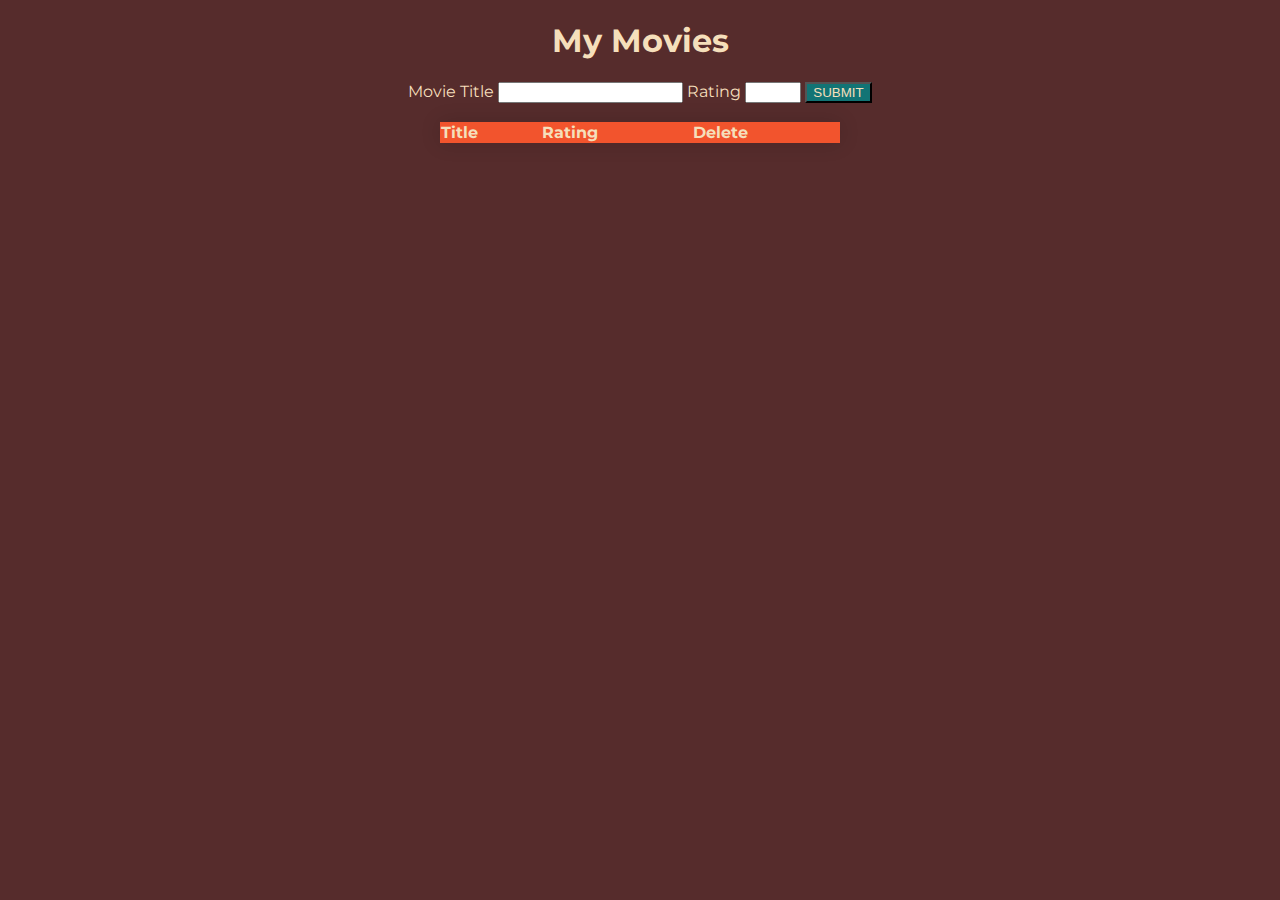
<file: index.html>
<!DOCTYPE html>
<html lang="en">
<head>
    <meta charset="UTF-8">
    <meta http-equiv="X-UA-Compatible" content="IE=edge">
    <meta name="viewport" content="width=device-width, initial-scale=1.0">
    <title>My Movies</title>
    <link rel="stylesheet" href="movieRatings.css">
    <link rel="preconnect" href="https://fonts.googleapis.com">
<link rel="preconnect" href="https://fonts.gstatic.com" crossorigin>
<link rel="preconnect" href="https://fonts.googleapis.com">
<link rel="preconnect" href="https://fonts.gstatic.com" crossorigin>
<link href="https://fonts.googleapis.com/css2?family=Montserrat:ital,wght@1,300&display=swap" rel="stylesheet">
</head>
<body>
    <h1>My Movies</h1>

    <form id="new-entry">
        <label for="title"> Movie Title    
            <input type="text" id="title" minlength="2" required>
        </label>

        <label for="rating"> Rating    
            <input type="number" id="rating" min="0" max="10">
        </label>

        <button type="submit" id ="submit-button"class="button">Submit</button>
    </form>

    <br><br>

    <table class="table">
        <thead id="table-head">
            <tr>
                <th scope="col">Title</th>
                <th scope="col">Rating</th>
                <th scope="col">Delete</th>
            </tr>
        </thead>
        <tbody id="table-body">
            
        </tbody>
    </table>
    
    <script src="https://code.jquery.com/jquery-3.6.0.min.js" integrity="sha256-/xUj+3OJU5yExlq6GSYGSHk7tPXikynS7ogEvDej/m4=" crossorigin="anonymous"></script>
    <script src="movieRatings.js"></script>
</body>
</html>
</file>
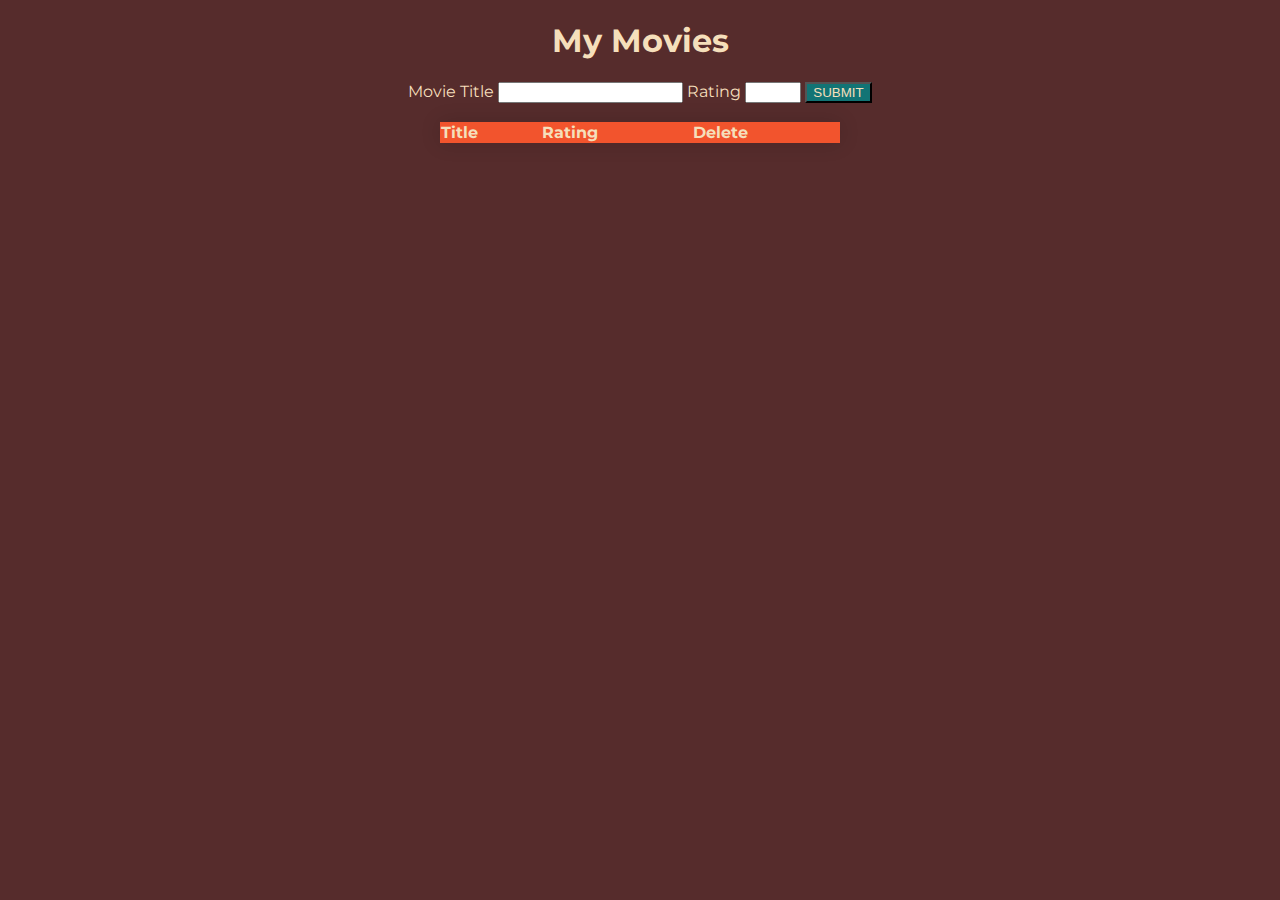
<file: movieRatings.html>
<!DOCTYPE html>
<html lang="en">
<head>
    <meta charset="UTF-8">
    <meta http-equiv="X-UA-Compatible" content="IE=edge">
    <meta name="viewport" content="width=device-width, initial-scale=1.0">
    <title>My Movies</title>
    <link rel="stylesheet" href="movieRatings.css">
    <link rel="preconnect" href="https://fonts.googleapis.com">
<link rel="preconnect" href="https://fonts.gstatic.com" crossorigin>
<link rel="preconnect" href="https://fonts.googleapis.com">
<link rel="preconnect" href="https://fonts.gstatic.com" crossorigin>
<link href="https://fonts.googleapis.com/css2?family=Montserrat:ital,wght@1,300&display=swap" rel="stylesheet">
</head>
<body>
    <h1>My Movies</h1>

    <form id="new-entry">
        <label for="title"> Movie Title    
            <input type="text" id="title" minlength="2" required>
        </label>

        <label for="rating"> Rating    
            <input type="number" id="rating" min="0" max="10">
        </label>

        <button type="submit" id ="submit-button"class="button">Submit</button>
    </form>

    <br><br>

    <table class="table">
        <thead id="table-head">
            <tr>
                <th scope="col">Title</th>
                <th scope="col">Rating</th>
                <th scope="col">Delete</th>
            </tr>
        </thead>
        <tbody id="table-body">
            
        </tbody>
    </table>
    
    <script src="https://code.jquery.com/jquery-3.6.0.min.js" integrity="sha256-/xUj+3OJU5yExlq6GSYGSHk7tPXikynS7ogEvDej/m4=" crossorigin="anonymous"></script>
    <script src="movieRatings.js"></script>
</body>
</html>
</file>
<file: movieRatings.css>
body {
    background-color: #562C2C;
    text-align: center;
    color: #F5DFBB;
    font-family: 'Montserrat', sans-serif;
}

form{
    display: inline-block;
}

/* bruh how tf do i fix the table?*/
.table{
    text-align: left;
    border-collapse: collapse;
    margin-left: auto;
    margin-right: auto;
    min-width: 400px;
    box-shadow: 0 0 20px rgba(0, 0, 0, 0.15);
}

.table thead tr {
    background-color: #F2542D;
    color: #F5DFBB;
}

.table th, .table td {
    padding: 12px, 15px;
}

.table tbody tr{
    border-bottom: thin solid #ddd;
}

/* button styling - found on dev.to*/
.button{
    color: #F5DFBB;
    font-family: sans-serif;
    text-transform: uppercase;
    text-align: center;
    position: relative;
    text-decoration: none;
    display:inline-block;
}

#submit-button{
    background-color: #127475;
    color: #F5DFBB;
}

#delete-button{
    background-color: #0E9594;
    color: #F5DFBB;
}
</file>
